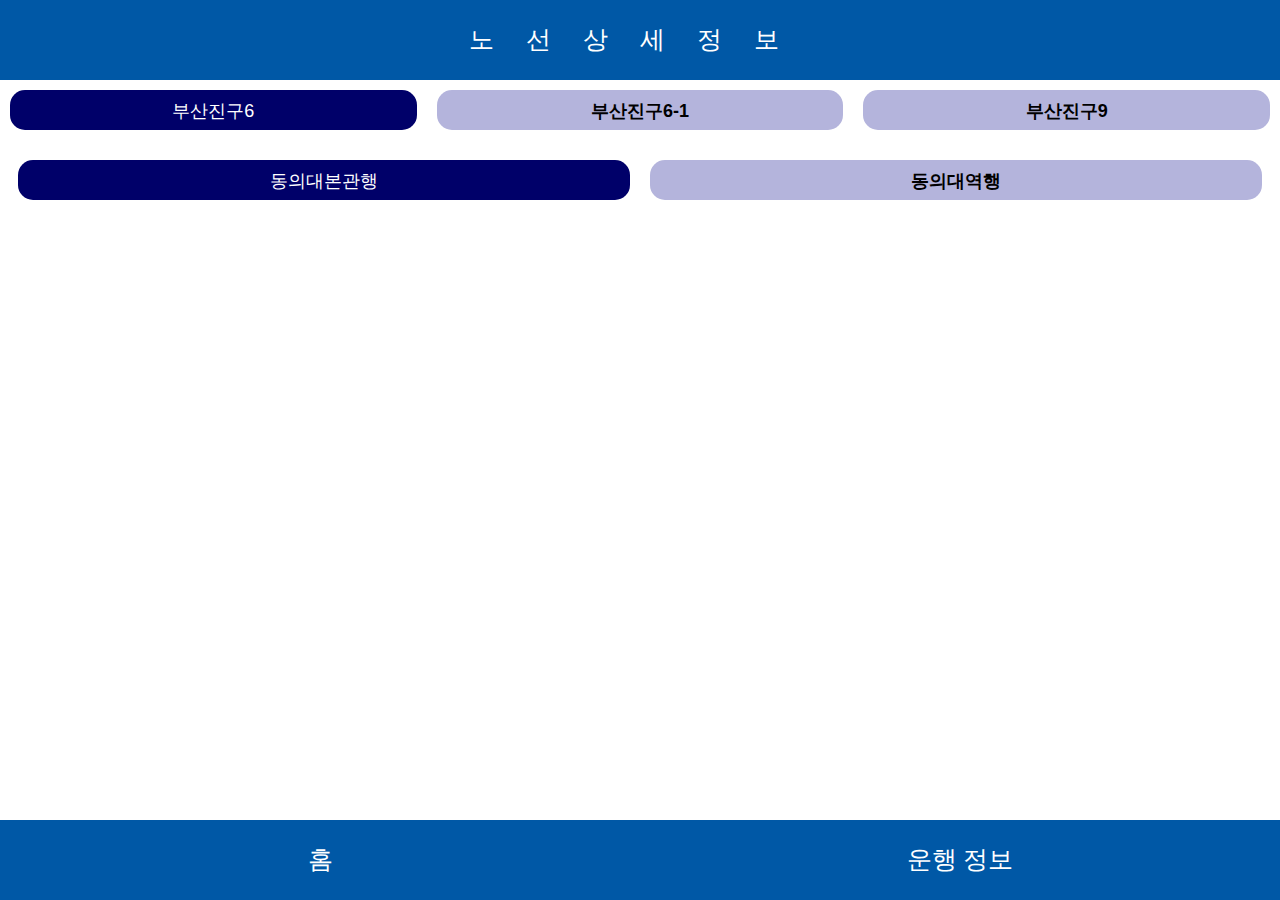
<file: index.html>
<!DOCTYPE html>
<html lang="kr">
  <head>
    <meta charset="UTF-8" />
    <meta name="viewport" content="width=device-width, initial-scale=1.0" />
    <link rel="stylesheet" type="text/css" href="./assets/css/style.css" />
    <link rel="stylesheet" href="./assets/css/main.css" />
    <script type="module" defer src="./assets/js/getData.js"></script>
    <script type="module" defer src="./assets/js/busClick.js"></script>

    <title>index</title>
  </head>
  <body>
    <header>
      <div id="head">노선상세정보</div>
      <div id="nav" class="parent">
        <button id="bus6" class="child busnum">부산진구6</button>
        <button id="bus6-1" class="child busnum">부산진구6-1</button>
        <button id="bus9" class="child busnum">부산진구9</button>
      </div>
    </header>

    <section class="service_area">
      <div id="nav" class="parent">
        <button id="direction1" class="child">동의대본관행</button>
        <button id="direction2" class="child">동의대역행</button>
      </div>
    </section>

    <section class="route"></section>

    <footer class="parent">
      <div class="child"><a class="link" href="index.html">홈</a></div>
      <div class="child">
        <a class="link" href="bus_info.html">운행 정보</a>
      </div>
    </footer>
  </body>
</html>
</file>
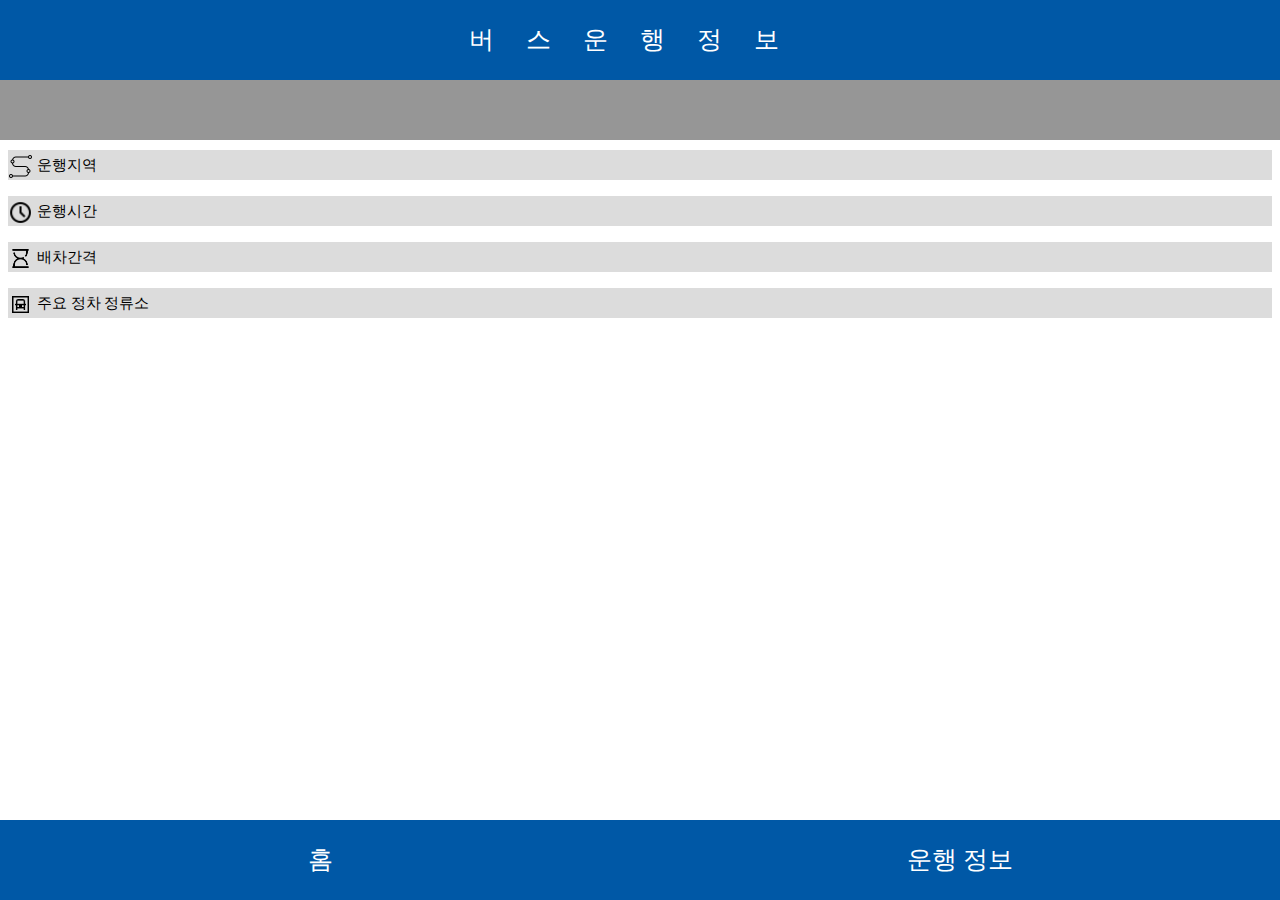
<file: bus_info.html>
<!DOCTYPE html>

<html lang="kr">
<head>
    <meta charset="UTF-8">
    <meta name="viewport" content="width=device-width, initial-scale=1.0">
    <link rel="stylesheet" type="text/css" href="./assets/css/style.css">
    <script type="module" defer src="./assets/js/getdispatch_interval.js"></script>
    <script type="module" defer src="./assets/js/getmain_stop.js"></script>
    <script type="module" defer src="./assets/js/getservice_area.js"></script>
    <script type="module" defer src="./assets/js/getservice_time.js"></script>
    <script type="module" defer src="./assets/js/script.js"></script>
    <title>bus_info</title>
</head>
<body>
    <header>
        <div id="head">버스운행정보</div>
        <div id="bus_name"></div>
    </header>

    <section class="bus_container">
        <div class="bus_info">
            <img src="./assets/img/route.png" alt="(노선)" width="25">
            운행지역
        </div>
        <p id="service_area"></p>

        <div class="bus_info">
            <img src="./assets/img/clock.png" alt="(시계)" width="25">
            운행시간
        </div>
        <p id="service_time"></p>

        <div class="bus_info">
            <img src="./assets/img/hourglass.png" alt="(모래시계)" width="25">
            배차간격
        </div>
        <p id="dispatch_interval"></p>

        <div class="bus_info">
            <img src="./assets/img/bus-stop.png" alt="(정류장)" width="25">
            주요 정차 정류소
        </div>
        <p id="main_stop"></p>
    </section>

      <footer class = "parent">
        <div class = "child">
            <a class="link" href="index.html">홈</a>
        </div>
        <div class = "child">
            <a class="link" href="bus_info.html">운행 정보</a>
        </div>
      </footer>
</body>
</html>
</file>
<file: assets/css/style.css>
footer a{
  color: #fff;
  text-decoration: none;
}

header {
  z-index: 1;
  position: fixed;
  top: 0; left: 0;
  width: 100%;
  background-color: #ddd;
}

/* 노선 상세 정보 */
#head{
  background-color: #0058A6;
  height: 80px;
  float : top;
  color : white;
  text-align: center;
  line-height: 80px;
  font-size: 25px;
  letter-spacing: 2rem; /*자간*/
}

/* 노선 방향 선택 화면 */
#nav{
  background-color: white;
  height: 60px;
  text-align: center;
  line-height: 60px;
  font-size: 25px;
}

/* 동의대본관행 */
#direction1, #bus6{
  margin : 10px 10px 10px 10px;
  border-radius: 15px 15px 15px 15px;
  border: none;
  background-color: #000069;
  color : white;
  text-align: center;
  line-height: 40px;
  font-size: large;
}

/* 신주례LG아파트행 */
#direction2, #bus6-1, #bus9{
  margin : 10px 10px 10px 10px;
  border-radius: 15px 15px 15px 15px;
  border: none;
  background-color: #b4b4dc;
  text-align: center;
  line-height: 40px;
  font-weight : bold;
  font-size: large;
}

.service_area {
  margin-top: 150px;
}

.route{
  margin-bottom: 100px;
}

footer {
  position: fixed;
  bottom: 0; left: 0;
  height: 80px;
  width: 100%;
  background-color: #0058A6;
  color : white;
  text-align: center;
  line-height: 80px;
  font-size: 25px;
}

li { 
  margin:100px 0 100px 0;
}
  
.parent{
  display : flex;
}

.child { 
  flex: 1;
}

.bus_container{
  margin-top: 150px;
}

#bus_name{
  background-color: #969696;
  height: 60px;
  float : top;
  text-align: center;
  line-height: 60px;
  font-size: 25px;
  font-weight : bold;
}

.bus_info{
  background-color: #dcdcdc;
  height: 30px;
  float : top;
  text-align: left;
  line-height: 30px;
  font-size: 15px;
}

.bus_info img{
  vertical-align: middle;
}
</file>
<file: assets/css/main.css>
.v-line {
  border-left: thick solid #0d00ff;
  height: 100%;
  flex-grow: 1;
  position: relative;
}

/* .all {
    display: flex; 
  } */

.dot {
  width: 12px; /* 점의 크기 조정 */
  height: 12px; /* 점의 크기 조정 */
  background-color: grey;
  border-radius: 50%;
  position: absolute;
  top: 0%; /* 점의 위치 조정 */
}
.box {
  border-bottom: 1px solid #ccc;
  /* border: 1px solid #ccc; */
  display: flex;
  align-items: center;
  position: relative;
}

.v-line-container {
  position: absolute;
  top: 0;
  left: 10%; /* 원의 위치 */
  height: 100%;
  width: 20px; /* 수직선의 가로 길이 */
  display: flex;
  flex-direction: column;
  align-items: center;
  justify-content: center;
  top: 50%;
}

.text-container {
  position: relative;
  left: 20%; /* 원의 위치 */
  height: 100%;
  flex-direction: column;
  align-items: center;
  justify-content: center;
}

.box p {
}

.box input {
  z-index: 0;
  width: 5%;
  margin-right: 10%;
}
</file>
